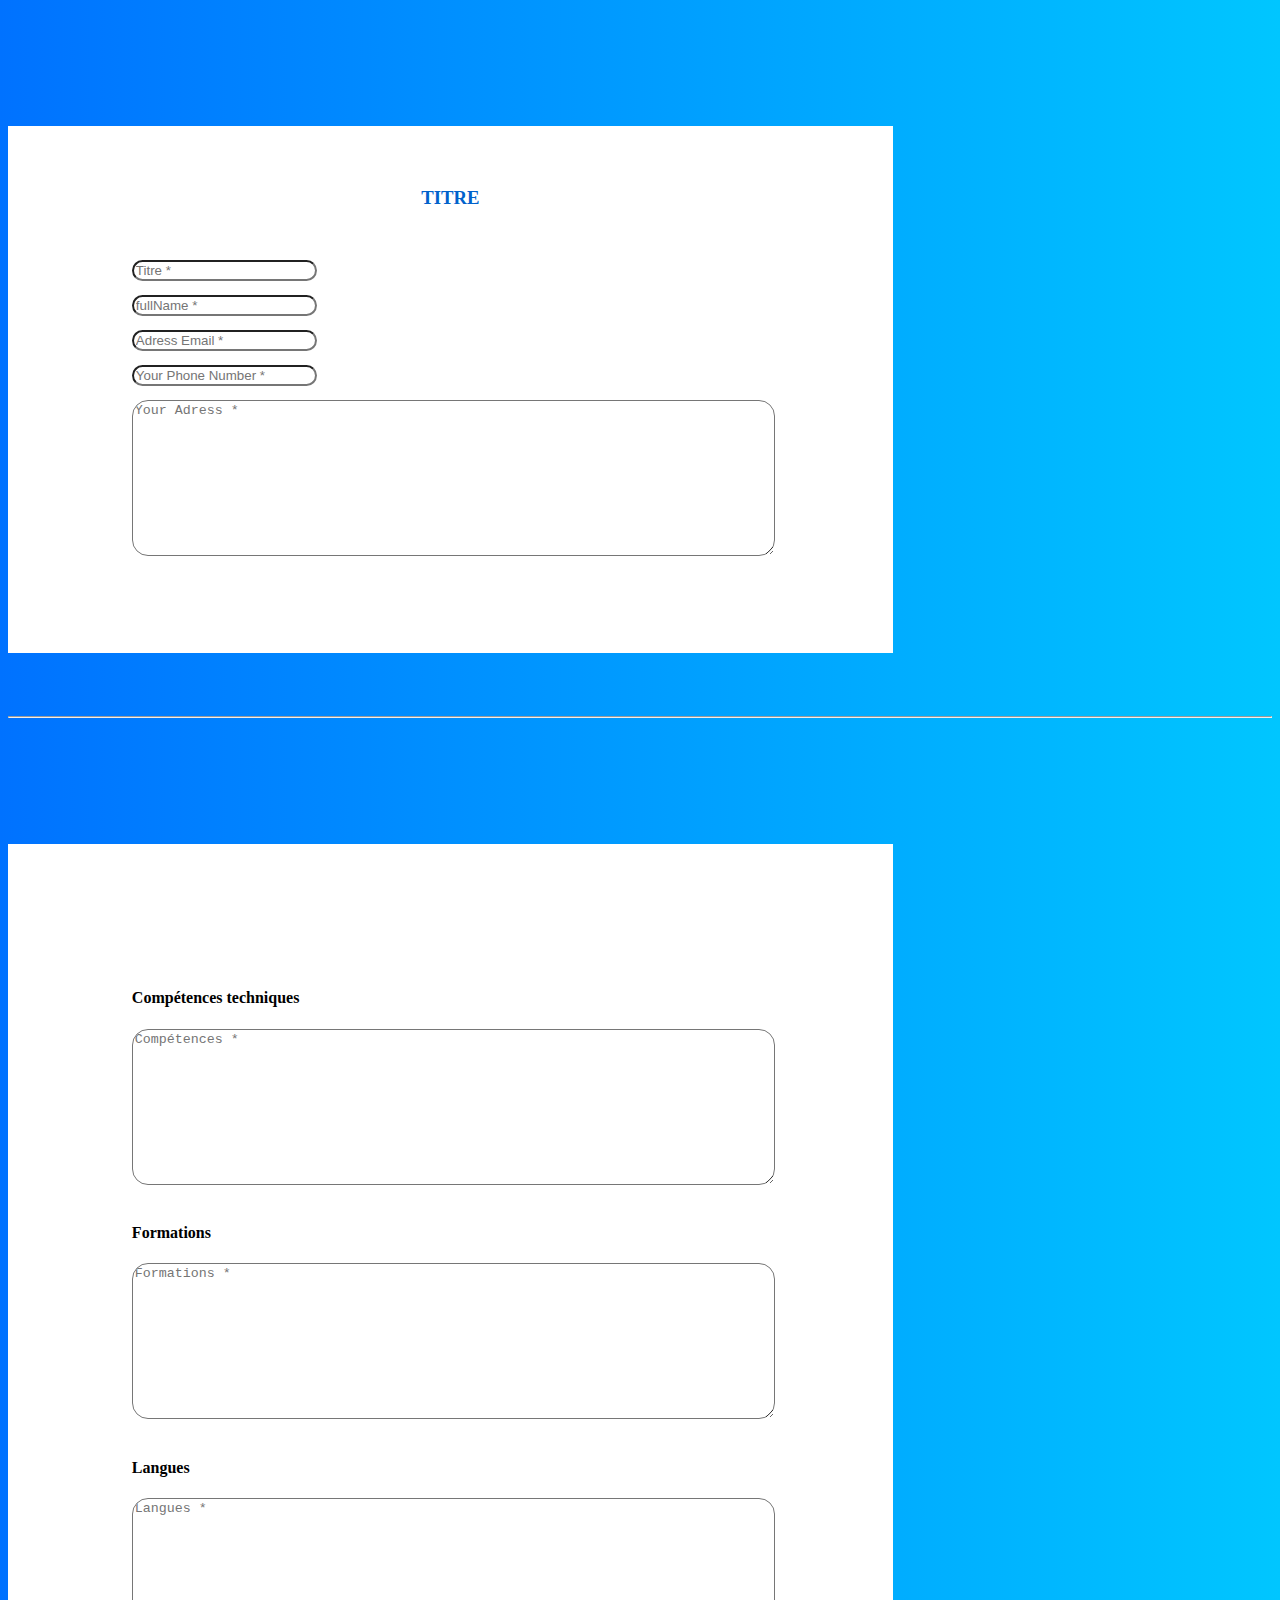
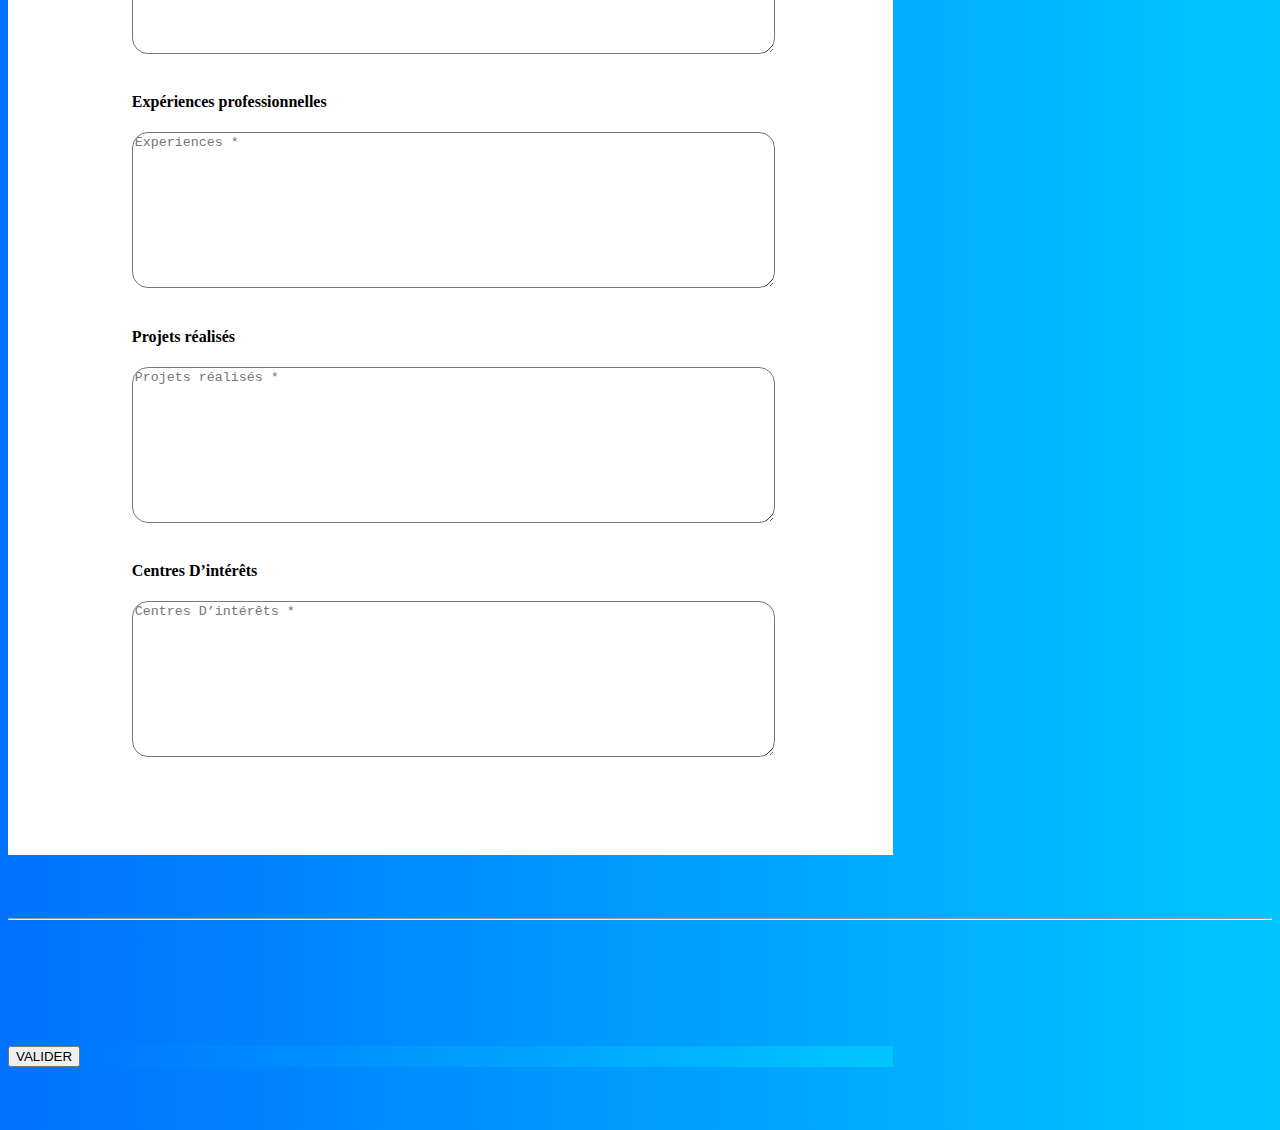
<file: index.html>
<!doctype html>
<html lang="en">
  <head>
    <!-- Required meta tags -->
    <meta charset="utf-8">
    <meta name="viewport" content="width=device-width, initial-scale=1">

    <!-- Bootstrap CSS -->
    <link href="https://cdn.jsdelivr.net/npm/bootstrap@5.0.0-beta3/dist/css/bootstrap.min.css" rel="stylesheet" integrity="sha384-eOJMYsd53ii+scO/bJGFsiCZc+5NDVN2yr8+0RDqr0Ql0h+rP48ckxlpbzKgwra6" crossorigin="anonymous">

    <link rel="stylesheet" href="style.css">

    <title>CV</title>
  </head>
  <body>

    <session>
    <div class="container contact-form">
           
        <form method="post">
            <h3>TITRE</h3>
           <div class="row">
                <div class="col-md-6">
                    <div class="form-group">
                        <input type="text" id="titre" class="form-control" placeholder="Titre *" value="" />
                    </div>
                    <div class="form-group">
                        <input type="text" id="fullName" class="form-control" placeholder="fullName *" value="" />
                    </div>
                    <div class="form-group">
                        <input type="text" id="email" class="form-control" placeholder="Adress Email *" value="" />
                    </div>
                    <div class="form-group">
                        <input type="text" id="phone" class="form-control" placeholder="Your Phone Number *" value="" />
                    </div>
                   
                </div>
                <div class="col-md-6">
                    <div class="form-group">
                        <textarea id="address" class="form-control" placeholder="Your Adress *" style="width: 100%; height: 150px;"></textarea>
                    </div>
                </div>
            </div>
        </form>
</div>

</session>
    <hr>

    <session>
        <div class="container contact-form">
               
            <form method="post">
                
               <div class="row">
                    <div class="col-md-6">
                        <div class="form-group">
                            <h4>Compétences techniques</h4>
                            <textarea id="competences" class="form-control" placeholder="Compétences *" style="width: 100%; height: 150px;"></textarea>
                        </div>
                        <div class="form-group">
                            <h4>Formations</h4>
                            <textarea id="formations" class="form-control" placeholder="Formations *" style="width: 100%; height: 150px;"></textarea>
                        </div>
                        <div class="form-group">
                            <h4>Langues</h4>
                            <textarea id="langues" class="form-control" placeholder="Langues *" style="width: 100%; height: 150px;"></textarea>
                        </div>
                    </div>

                    <div class="col-md-6">
                        <div class="form-group">
                            <h4>Expériences professionnelles</h4>
                            <textarea id="experiences" class="form-control" placeholder="Experiences *" style="width: 100%; height: 150px;"></textarea>
                        </div>
                        <div class="form-group">
                            <h4>Projets réalisés</h4>
                            <textarea id="projetsRealises" class="form-control" placeholder="Projets réalisés *" style="width: 100%; height: 150px;"></textarea>
                        </div>
                        <div class="form-group">
                            <h4>Centres D’intérêts</h4>
                            <textarea id="centresDinterets" class="form-control" placeholder="Centres D’intérêts *" style="width: 100%; height: 150px;"></textarea>
                        </div>
                    </div>
                </div>  
            </form>
    </div>
    
    </session>
    <hr>
    <session>
        <div class="container contact-form" 
        style="background: -webkit-linear-gradient(left, #0072ff, #00c6ff);" >
            <div class="d-grid gap-2">
                <button onclick="saveCV()" class="btn btn-success" type="button">VALIDER</button>
            </div>
        </div>
    </session>

    <script>
        function saveCV(){
            var titre = document.getElementById('titre').value;
            var fullName = document.getElementById('fullName').value;
            var email = document.getElementById('email').value;
            var phone = document.getElementById('phone').value;
            var address = document.getElementById('address').value;
            var competences = document.getElementById('competences').value;
            var experiences = document.getElementById('experiences').value;
            var formations = document.getElementById('formations').value;
            var projetsRealises = document.getElementById('projetsRealises').value;
            var langues = document.getElementById('langues').value;
            var centresDinterets = document.getElementById('centresDinterets').value;
            // localStorage.setItem('testingvuejs',a);
            var dataCv = {
                titre:titre,
                fullName:fullName,
                email:email,
                phone:phone,
                address:address,
                competences:competences,
                experiences:experiences,
                formations:formations,
                projetsRealises:projetsRealises,
                langues:langues,
                centresDinterets:centresDinterets,
            }
            localStorage.setItem('localDataCv', JSON.stringify(dataCv));
            window.location.assign("result.html")
        }
        
    </script>

    <!-- Optional JavaScript; choose one of the two! -->

    <!-- Option 1: Bootstrap Bundle with Popper -->
    <script src="https://cdn.jsdelivr.net/npm/bootstrap@5.0.0-beta3/dist/js/bootstrap.bundle.min.js" integrity="sha384-JEW9xMcG8R+pH31jmWH6WWP0WintQrMb4s7ZOdauHnUtxwoG2vI5DkLtS3qm9Ekf" crossorigin="anonymous"></script>

    <!-- Option 2: Separate Popper and Bootstrap JS -->
    <!--
    <script src="https://cdn.jsdelivr.net/npm/@popperjs/core@2.9.1/dist/umd/popper.min.js" integrity="sha384-SR1sx49pcuLnqZUnnPwx6FCym0wLsk5JZuNx2bPPENzswTNFaQU1RDvt3wT4gWFG" crossorigin="anonymous"></script>
    <script src="https://cdn.jsdelivr.net/npm/bootstrap@5.0.0-beta3/dist/js/bootstrap.min.js" integrity="sha384-j0CNLUeiqtyaRmlzUHCPZ+Gy5fQu0dQ6eZ/xAww941Ai1SxSY+0EQqNXNE6DZiVc" crossorigin="anonymous"></script>
    -->
  </body>
</html>
</file>
<file: style.css>
body{
    background: -webkit-linear-gradient(left, #0072ff, #00c6ff);
}
.contact-form{
    background: #fff;
    margin-top: 10%;
    margin-bottom: 5%;
    width: 70%;
}
.contact-form .form-control{
    border-radius:1rem;
}

.contact-form form{
    padding: 14%;
}
.contact-form form .row{
    margin-bottom: -7%;
}
.contact-form h3{
    margin-bottom: 8%;
    margin-top: -10%;
    text-align: center;
    color: #0062cc;
}
.form-control{
    margin-bottom: 14px;
}
.contact-form .btnContact {
    width: 50%;
    border: none;
    border-radius: 1rem;
    padding: 1.5%;
    background: #dc3545;
    font-weight: 600;
    color: #fff;
    cursor: pointer;
}
.btnContactSubmit
{
    width: 50%;
    border-radius: 1rem;
    padding: 1.5%;
    color: #fff;
    background-color: #0062cc;
    border: none;
    cursor: pointer;
}
</file>
